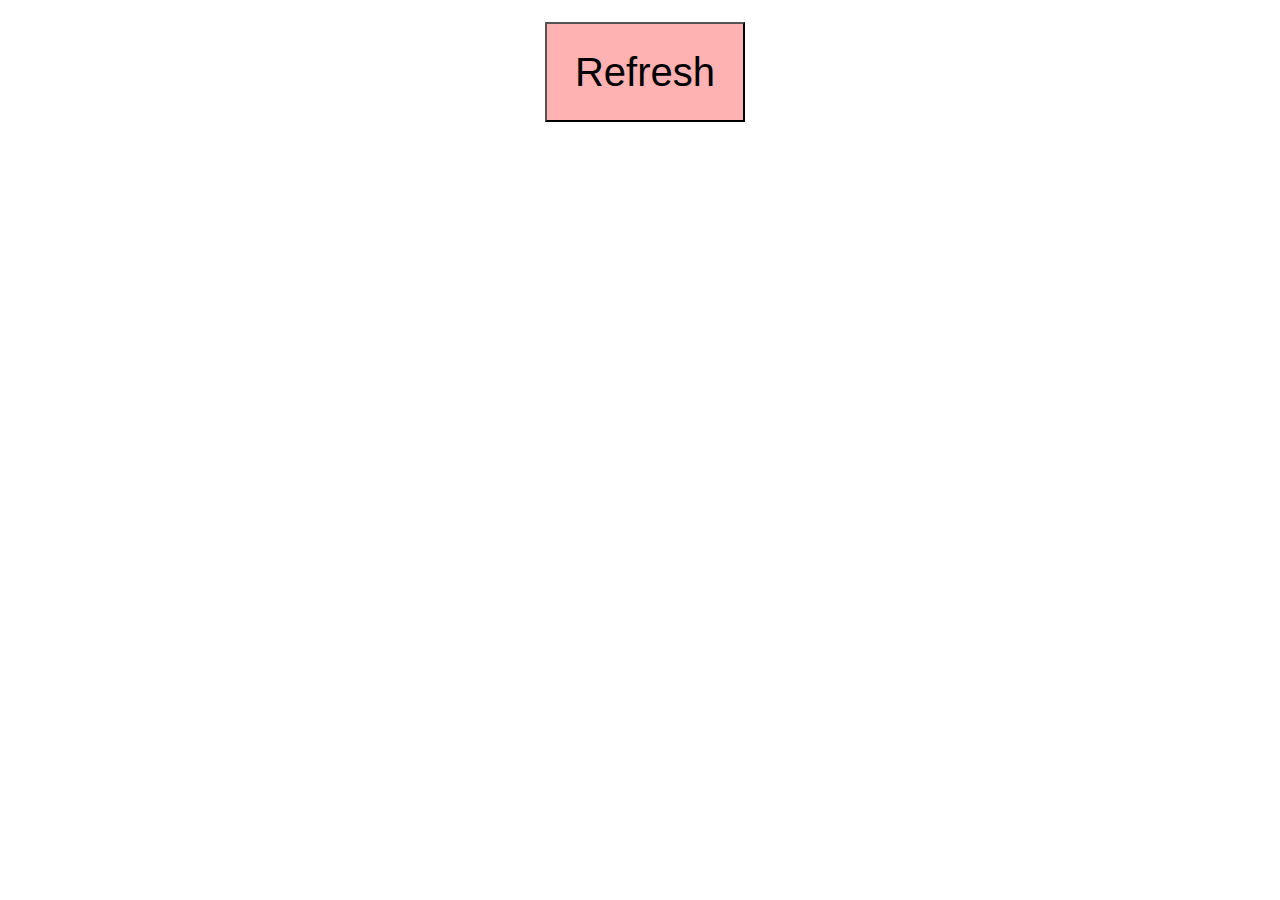
<file: developer/console.html>
<!DOCTYPE html>
<html lang="en">
  <head>
    <meta charset="utf-8" />
    <meta name="viewport" content="width=device-width, initial-scale=1" />
    <link rel="icon" href="https://cdn.glitch.global/b39e794e-3a29-42a3-9fc5-bf4b4da07c1f/Thumbnail?v=1674516199648" />
    <link href="https://fonts.googleapis.com/css?family=Cutive Mono" rel="stylesheet">
    
    <title>Console - Music Maker</title>
    
    <!-- Import the webpage's stylesheet -->
    <script src="https://kihtrak.com/cloud_variable/cloudify.min.js"></script>
    <script src="https://ajax.googleapis.com/ajax/libs/jquery/3.4.1/jquery.min.js"></script>
    <script src="https://releases.jquery.com/git/ui/jquery-ui-git.js"></script>
    <script src="https://circumvent.glitch.me/library/1.3/circumvent.js"></script>
    <link rel="stylesheet" href="/style.css" />
    
    <style>
      body {font-family: Cutive Mono}
      
      button {
        margin-left: calc(50% - 95px);
        width: 200px;
        height: 100px;
        background-color: rgba(255,0,0,0.3);
        font-size: 40px;
        cursor: pointer;
      }
      button:hover {background-color: rgba(255,0,0,0.5)}
      
      #out, #time {
        width: 100vw;
        text-align: center;
        font-size: 22px;
      }
    </style>

    <!-- Import the webpage's javascript file -->
    <script src="/script.js" defer></script>
  </head>
  <body>
    <p id="out"></p>
    <p id="time"></p>
    <button onclick="setRefresh()">Refresh</button>
    
    <script>
      var cloud_refresh = false, time = 0
      function setRefresh() {
        if (confirm("Are you sure you want to refresh the program on ALL computers?")) {
          cloud_refresh = true
          time = 10
          setTimeout(() => {
            cloud_refresh = false
          }, 9000)
        }
      }
      
      setInterval(() => {
        document.getElementById("out").innerHTML = "Refresh Status: " + cloud_refresh
        document.getElementById("time").innerHTML = time <= 0 ? "" : "Refreshing.... <b>" + time + "s</b> left"
        time--
      }, 1000)
    </script>
  </body>
</html>
</file>
<file: style.css>
body {
  background-image: url(https://cdn.glitch.global/b39e794e-3a29-42a3-9fc5-bf4b4da07c1f/Background.svg?v=1675629671388);
  background-size: 100vw 100vh;
  overflow-x: hidden;
  overflow-y: auto;
  font-family: Encode Sans;
}

@keyFrames rotateAnimation {
  from {transform: rotate(0rad)}
  to {transform: rotate(6.2831rad)}
}

#musicBar1, #musicBar2 {
  background-image: url(https://cdn.glitch.global/b39e794e-3a29-42a3-9fc5-bf4b4da07c1f/Music-staff.svg?v=1674498514023);
  background-size: 100% 100%;
  width: 100%;
  height: 150px;
  margin: 6% auto;
  position: relative;
  top:0;left:0;
}

.neutralClef {
  position: relative;
  width: 74px;
  height: 50%;
  left: 1%;
  top: 25%;
}

.timeSig {
  position: absolute;
  width: 50px;
  height: 92%;
  left: 7%;
  top: 4%;
}

.measure {
  position: absolute;
  top:0;
  left:11%;
  display: flex;
  width: 25%;
  height: 100%;
  border-right: 10px solid black;
}

.musicNoteContainer {
  height: 100%;
  width: 30px;
  flex: 50%;
  margin-left: auto;
  margin-right: auto;
}

.restCircle {
  width: 30px;
  height: 30px;
  background-color: rgb(182,182,182);
  border-radius: 50%;
  margin: 6px auto;
  cursor: pointer;
}
.restCircle:hover {background-color: rgb(152,152,152)}

.selectNoteLength {
  position: relative;
  bottom: 5px;
  left: 0px;
  padding-top: 15px;
  width: 100%;
  text-align: center;
  background-color: transparent;
  font-size: 16px;
  border: 2px solid black;
  border-radius: 10px;
  opacity: 0.2
}

.snareMarker, .bassMarker, .highHatMarker, .susCymMarker {
  width: 75%;
  height: 75%;
  position: relative;
  left: 12.5%;
  top: 12.5%;
  background-image: url(https://cdn.glitch.global/b39e794e-3a29-42a3-9fc5-bf4b4da07c1f/3296318d-358e-4ed0-9abc-0c7192900107.image.png?v=1674679869806);
  background-size: 100%;
}
.bassMarker {background-image: url(https://cdn.glitch.global/b39e794e-3a29-42a3-9fc5-bf4b4da07c1f/9095bb63-d361-4008-b411-dd2ef752ba88.image.png?v=1674680729566)}
.highHatMarker {background-image: url(https://cdn.glitch.global/b39e794e-3a29-42a3-9fc5-bf4b4da07c1f/fd7a8ffa-30f3-4acc-b114-1078833cf83e.image.png?v=1674681650116)}
.susCymMarker {background-image: url(https://cdn.glitch.global/b39e794e-3a29-42a3-9fc5-bf4b4da07c1f/49614d7e-35a5-421b-9bf4-926c2e491f90.image.png?v=1674681801789)}

.snareMarker:hover, .bassMarker:hover, .highHatMarker:hover, .susCymMarker:hover {
  animation: rotateAnimation 2s infinite;
  animation-timing-function: linear;
  animation-fill-mode: forwards;
}

.playBtn {
  width: 25px;
  height: 25px;
  border: 2px solid black;
  cursor: pointer;
  background-color: rgb(230,230,230);
  background-image: url(https://cdn.glitch.global/b39e794e-3a29-42a3-9fc5-bf4b4da07c1f/3711a6b8-31c4-46b9-9bb9-28e6c67cff81.image.png?v=1674840845561);
  background-size: 100%;
  margin-left: 15px;
}
.playBtn:hover {background-color: white;}

#tempo { /* Range Body */
  position: relative;
  top: 0px;
  -webkit-appearance: none;
  appearance: none;
  background: #64bac0;
  cursor: pointer;
  border-radius: 10px;
}

#tempo::-webkit-slider-runnable-track { /* Range Line (track) */
  height: 0.5rem;
  border-radius: 10px;
}

#tempo::-webkit-slider-thumb { /* Range Ball (thumb) */
   -webkit-appearance: none; /* Override default look */
   appearance: none;
   margin-top: -3px; /* Centers thumb on the track */
   background-color: rgb(92, 213, 235);
   height: 15px;
   width: 15px;
   border-radius: 50%;
}
#tempo::-webkit-slider-thumb:hover {background-color: rgb(62, 183, 205)}

.tempoBox {
  border: 2px solid black;
  margin-left: 20px;
  padding: 0 6px;
  line-height: 26px;
}

#selectNoteLengthHoverBox {
  position: fixed;
  background-color: #000;
  width: 55px;
  height: 20px;
  color: white;
  text-align: center;
  z-index: 10;
  border-radius: 5px;
  display: none;
  opacity: 0.8;
}
</file>
